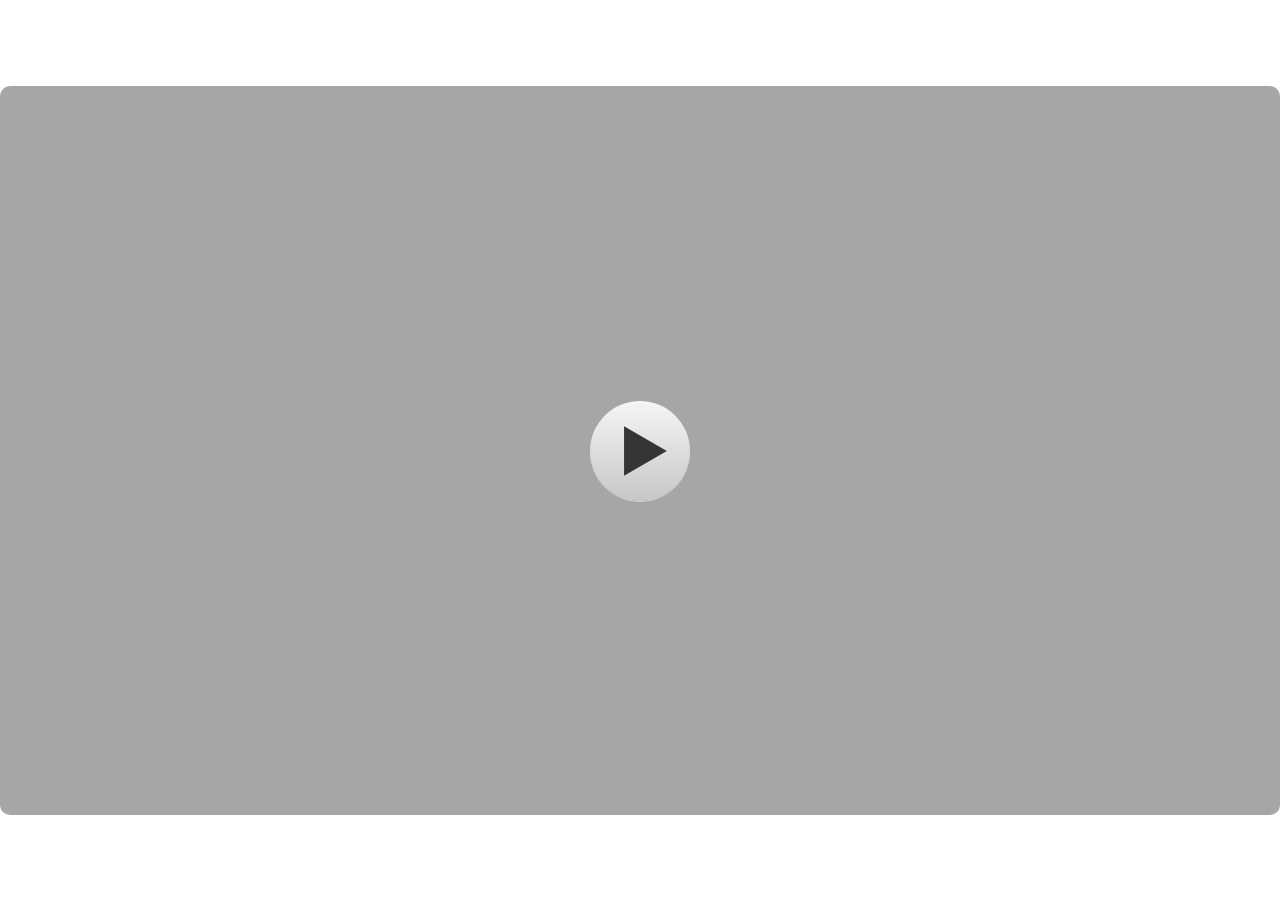
<file: index.html>
﻿<!doctype html>
<html lang="en-US">
<head>
  <meta charset="utf-8">
  <!-- Created using Storyline 3 - http://www.articulate.com  -->
  <!-- version: 3.20.30234.0 -->
  <title>Date and Months Kelas 5 SD</title>
  <meta http-equiv="x-ua-compatible" content="IE=edge"/>
  <meta name="viewport" content="width=device-width,initial-scale=1,user-scalable=no,shrink-to-fit=no,minimal-ui"/>
  <meta name="apple-mobile-web-app-capable" content="yes"/>
  <style>
    html, body { height: 100%; padding: 0; margin: 0 }
    #app { height: 100%; width: 100%; }
  </style>

  <script>
    window.DS = {};
    window.globals = {
      DATA_PATH_BASE: '',
      HAS_FRAME: true,
      HAS_SLIDE: true,

      lmsPresent: false,
      tinCanPresent: false,
      cmi5Present: false,
      aoSupport: false,
      scale: 'show all',
      captureRc: false,
      browserSize: 'optimal',
      bgColor: '#FFFFFF',
      features: '',
      themeName: 'classic',
      preloaderColor: '#FFFFFF',
      suppressAnalytics: false,
      productChannel: 'perpetual',
      publishSource: 'storyline',
      aid: '',
      cid: '211833c2-f8e6-4dde-b868-9f4bbeae5895',
      playerVersion: '3.20.30234.0',
      publishTimestamp: '2024-04-29T00:48:22.9042538Z',
      maxIosVideoElements: 10,
      connectionSettings: { },

      
      parseParams: function(qs) {
        if (window.globals.parsedParams != null) {
          return window.globals.parsedParams;
        }
        qs = (qs || window.location.search.substr(1)).split('+').join(' ');
        var params = {},
            tokens,
            re = /[?&]?([^=]+)=([^&]*)/g;

        while (tokens = re.exec(qs)) {
          params[decodeURIComponent(tokens[1]).trim()] =
            decodeURIComponent(tokens[2]).trim();
        }
        window.globals.parsedParams = params;
        return params;
      }

    };
  </script>
  <script>
    var isIe11 = ('ActiveXObject' in window || window.MSBlobBuilder != null)
      && window.msCrypto != null && !window.ActiveXObject;
    if (isIe11) {
      window.globals.unsupportedBrowser = true;
      document.write(atob('[base64]'));
    }
  </script>
  
  <script>window.THREE = { };</script>
  
</head>
<body style="background: #FFFFFF" class="cs-HTML theme-classic">
  <!-- 360 -->
  <script>!function(){var e,i=/iPhone/i,o=/iPod/i,n=/iPad/i,t=/\biOS-universal(?:.+)Mac\b/i,r=/\bAndroid(?:.+)Mobile\b/i,a=/Android/i,d=/(?:SD4930UR|\bSilk(?:.+)Mobile\b)/i,p=/Silk/i,l=/Windows Phone/i,u=/\bWindows(?:.+)ARM\b/i,b=/BlackBerry/i,s=/BB10/i,c=/Opera Mini/i,f=/\b(CriOS|Chrome)(?:.+)Mobile/i,h=/Mobile(?:.+)Firefox\b/i,v=function(e){return void 0!==e&&"MacIntel"===e.platform&&"number"==typeof e.maxTouchPoints&&e.maxTouchPoints>1&&"undefined"==typeof MSStream};e=function(e){var m={userAgent:"",platform:"",maxTouchPoints:0};e||"undefined"==typeof navigator?"string"==typeof e?m.userAgent=e:e&&e.userAgent&&(m={userAgent:e.userAgent,platform:e.platform,maxTouchPoints:e.maxTouchPoints||0}):m={userAgent:navigator.userAgent,platform:navigator.platform,maxTouchPoints:navigator.maxTouchPoints||0};var g=m.userAgent,y=g.split("[FBAN");void 0!==y[1]&&(g=y[0]),void 0!==(y=g.split("Twitter"))[1]&&(g=y[0]);var A=function(e){return function(i){return i.test(e)}}(g),w={apple:{phone:A(i)&&!A(l),ipod:A(o),tablet:!A(i)&&(A(n)||v(m))&&!A(l),universal:A(t),device:(A(i)||A(o)||A(n)||A(t)||v(m))&&!A(l)},amazon:{phone:A(d),tablet:!A(d)&&A(p),device:A(d)||A(p)},android:{phone:!A(l)&&A(d)||!A(l)&&A(r),tablet:!A(l)&&!A(d)&&!A(r)&&(A(p)||A(a)),device:!A(l)&&(A(d)||A(p)||A(r)||A(a))||A(/\bokhttp\b/i)},windows:{phone:A(l),tablet:A(u),device:A(l)||A(u)},other:{blackberry:A(b),blackberry10:A(s),opera:A(c),firefox:A(h),chrome:A(f),device:A(b)||A(s)||A(c)||A(h)||A(f)},any:!1,phone:!1,tablet:!1};return w.any=w.apple.device||w.android.device||w.windows.device||w.other.device,w.phone=w.apple.phone||w.android.phone||w.windows.phone,w.tablet=w.apple.tablet||w.android.tablet||w.windows.tablet,w}(),"object"==typeof exports&&"undefined"!=typeof module?module.exports=e:"function"==typeof define&&define.amd?define((function(){return e})):this.isMobile=e}();
    window.isMobile.apple.tablet = window.isMobile.apple.tablet ||
      (navigator.platform === 'MacIntel' && navigator.maxTouchPoints > 1);
    window.isMobile.apple.device = window.isMobile.apple.device || window.isMobile.apple.tablet;
    window.isMobile.tablet = window.isMobile.tablet || window.isMobile.apple.tablet;
    window.isMobile.any = window.isMobile.any || window.isMobile.apple.tablet;
  </script>

  <div id="focus-sink" tabindex="-1"></div>

  <div id="preso"></div>
  <script>
    (function() {

      var classTypes = [ 'desktop', 'mobile', 'phone', 'tablet' ];

      var addDeviceClasses = function(prefix, testObj) {
        var curr, i;
        for (i = 0; i < classTypes.length; i++) {
          curr = classTypes[i];
          if (testObj[curr]) {
            document.body.classList.add(prefix + curr);
          }
        }
      };

      var params = window.globals.parseParams(),
          isDevicePreview = params.devicepreview === '1',
          isPhoneOverride = params.deviceType === 'phone' || (isDevicePreview && params.phone == '1'),
          isTabletOverride = (params.deviceType === 'tablet' || isDevicePreview) && !isPhoneOverride,
          isMobileOverride = isPhoneOverride || isTabletOverride;

      var deviceView = {
        desktop: !window.isMobile.any && !isMobileOverride,
        mobile: window.isMobile.any || isMobileOverride,
        phone: isPhoneOverride || (window.isMobile.phone && !isTabletOverride),
        tablet: isTabletOverride || window.isMobile.tablet
      };

      window.globals.deviceView = deviceView;
      window.isMobile.desktop = !window.isMobile.any;
      window.isMobile.mobile = window.isMobile.any;

      addDeviceClasses('view-', deviceView);

    })();
  </script>
  
  <script src='story_content/user.js' type=text/javascript></script>
  <div class="slide-loader"></div>

  <script>
    if (window.globals.deviceView.isMobile) { var doc = document, loader = doc.body.querySelector('.slide-loader'); [ 1, 2, 3 ].forEach(function(n) { var d = doc.createElement('div'); d.style.backgroundColor = window.globals.preloaderColor; d.classList.add('mobile-loader-dot'); d.classList.add('dot' + n); loader.appendChild(d); }); }
  </script>

  <div class="mobile-load-title-overlay" style="display: none">
    <div class="mobile-load-title">Date and Months Kelas 5 SD</div>
  </div>

  <div class="mobile-chrome-warning"></div>

  
<style>
  .warn-connection-dialog {
    display: none;
    background: transparent;
    pointer-events: none;
    position: fixed;
    left: 0;
    top: 0;
    width: 100%;
    height: 100%;
    z-index: 999;
  }

  .warn-connection-content {
    border-radius: 4px;
    background: white;
    border: 1px solid #E7E7E7;
    color: #333333;
    box-shadow: 0 2px 4px rgba(0, 0, 0, 0.25);
    transition: all 150ms ease-out;
    position: absolute;
    white-space: nowrap;
  }

  .view-phone.is-landscape .warn-connection-content {
    left: 23px;
    bottom: 23px;
  }

  .view-tablet.is-landscape .warn-connection-content {
    left: 50%;
    top: 20px;
    transform: translateX(-50%);
  }

  .is-portrait .warn-connection-content {
    transform: translate(-50%, calc(-100% - 15px));
  }

  .warn-connection-content p {
    display: inline-block;
    margin: 0 8px 0 0;
    line-height: 33px;
    font-size: 11px;
  }

  .warn-connection-content svg {
    position: relative;
    vertical-align: middle;
    margin: 0 2px 2px 8px;
  }

  .view-desktop .warn-connection-content {
    left: 1.5em;
    bottom: 1.5em;
  }

  .view-desktop .warn-connection-content p {
    font-size: 1.1em;
  }

  .is-offline .warn-connection-dialog {
    display: block;
  }

  .is-offline .cs-panel * {
    pointer-events: none !important;
  }

  .is-offline .cs-panel {
    pointer-events: all !important;
  }

  .is-offline #nav-controls * {
    pointer-events: none !important;
  }

  .is-offline #nav-controls {
    pointer-events: all !important;
  }
</style>

<div class="warn-connection-dialog">
  <div class="warn-connection-content">
    <svg width="17" height="15" viewBox="0 0 17 15" xmlns="http://www.w3.org/2000/svg">
      <path fill="#8F0000" stroke="white" d="M16.07,12.98 L15.88,12.23 L9.51,1.21 C8.97,0.26,7.6,0.26,7.06,1.21 L0.69,12.23 C0.15,13.16,0.81,14.36,1.91,14.36 H14.65 C15.47,14.36,16.05,13.7,16.07,12.98 Z"/>
      <path fill="white" stroke="white" d="M8.58,5.5 C8.35,5.28,8.5,5.35,8.21,5.32 C8.09,5.35,7.97,5.49,7.96,5.67 C7.97,5.79,7.98,5.92,7.98,6.04 L7.98,6.04 C7.99,6.17,8,6.31,8.01,6.43 L8.01,6.44 C8.03,6.92,8.06,7.41,8.09,7.9 L8.09,7.9 C8.12,8.39,8.14,8.88,8.17,9.37 C8.17,9.39,8.18,9.42,8.2,9.44 C8.23,9.46,8.25,9.47,8.28,9.47 C8.31,9.47,8.34,9.46,8.35,9.44 C8.37,9.43,8.38,9.4,8.39,9.35 L8.39,9.34 C8.39,9.24,8.4,9.15,8.4,9.05 L8.4,9.05 C8.41,8.96,8.41,8.86,8.42,8.75 C8.43,8.44,8.45,8.12,8.47,7.81 L8.47,7.81 C8.49,7.49,8.51,7.18,8.53,6.87 C8.55,6.46,8.56,6.05,8.59,5.64 L8.6,5.62 C8.6,5.57,8.59,5.53,8.58,5.5 L8.21,5.32 Z"/>
      <circle fill="white" stroke="white" cx="8.3" cy="11.35" r="0.3"/>
    </svg>
    <p>You are offline. Trying to reconnect...</p>
  </div>
</div>

<script>
  (function() {
    window.DS.connection = {
      warningShown: false,
      assets: {},
      loadingAssetGroup: false,
      retryDelay: 500
    };

    // @TODO this is POC code and can be cleaned up a bit more if we move forward
    // with the feature



    // The `window.globals.features` variable must be set in `webpack.dev.config` when testing locally - it is not enough
    // to have it in the data - but it must be set there as well.
    var useConnectionMessages = window.AbortController != null &&
      window.location.protocol != 'file:' &&
      window.globals.features.indexOf('ConnectionMessages') != -1;

    window.DS.connection.useConnectionMessages = useConnectionMessages

    var assetCount = 0;
    var checkLoadedId;
    var connectionSettings = window.globals.connectionSettings;

    if (useConnectionMessages && connectionSettings != null) {
      var contentEl = document.querySelector('.warn-connection-content');
      var messageEl = contentEl.querySelector('p')

      if (connectionSettings.useDarkTheme) {
        contentEl.style.borderColor = '#BABBBA';
        contentEl.style.backgroundColor = '#282828';
        contentEl.style.color = '#FFFFFF';
      }

      if (connectionSettings.message != null) {
        messageEl.textContent = window.decodeURIComponent(connectionSettings.message);
      }
    }

    function checkAssetsReady() {
      for (var i in DS.connection.assets) {
        if (!DS.connection.assets[i].success) {
          return false;
        }
      }
      return true;
    }

    function stopAssetGroup() {
      if (!useConnectionMessages) { return; }

      assetCount = 0;

      DS.connection.oldAssetGroup = DS.connection.assets;
      DS.connection.assets = {};
      DS.connection.loadingAssetGroup = false;
      clearInterval(checkLoadedId);
    }

    function startAssetGroup() {
      if (!useConnectionMessages) { return; }
      var ticks = 0;
      clearInterval(checkLoadedId);
      checkLoadedId = setInterval(function() {
        var loaded = 0;
        if (assetCount === 0 && loaded === 0) {
          clearInterval(checkLoadedId);
          return;
        }

        for (var i in DS.connection.assets) {
          if (DS.connection.assets[i].success) {
            loaded++;
          }
        }

        if (assetCount === loaded && checkAssetsReady()) {
          for (var i in DS.connection.assets) {
            if (DS.connection.assets[i].action) {
              DS.connection.assets[i].action();
            }
          }
          hideWarning();
          stopAssetGroup();
        }
      }, 100)
    }

    function requiredAsset(url, action, retry, type) {
      if (!useConnectionMessages) { return; }
      if (DS.connection.assets[url]) { return; }

      DS.connection.assets[url] = {
        success: false, action: action, retry: retry, type: type
      };
      assetCount = Object.keys(DS.connection.assets).length;
      if (!DS.connection.loadingAssetGroup) {
        startAssetGroup();
      }
      DS.connection.loadingAssetGroup = true;
    }

    function assetLoaded(url) {
      if (!useConnectionMessages) { return; }
      if (DS.connection.assets[url]) {
        DS.connection.assets[url].success = true;
      }
    }

    function assetFailed(url) {
      if (!useConnectionMessages) { return; }
      if (!DS.connection.assets[url]) {
        if (/\.js$/.test(url)) {
          setTimeout(function() {
            if (DS.connection.lastSlideLoaded != null) {
              DS.connection.lastSlideLoaded();
            }
          }, DS.connection.retryDelay);
        }
        return;
      }
      if (!DS.connection.warningShown) { showWarning(); }
      if (DS.connection.assets[url].retry) {
        setTimeout(function() {
          if (!DS.connection.assets[url].success) {
            DS.connection.assets[url].retry()
          }
        }, DS.connection.retryDelay);
      }
    }

    function hideWarning() {
      document.body.classList.remove('is-offline');
      DS.connection.warningShown = false;
    }
    DS.connection.hideWarning = hideWarning

    function showWarning(btn) {
      document.body.classList.add('is-offline')
      DS.connection.warningShown = true;
      updateWarningPosition();
    }

    function updateWarningPosition() {
      if (!DS.connection.warningShown) {
        return;
      }

      var isPortrait = document.body.classList.contains('is-portrait');
      var warningEl = document.querySelector('.warn-connection-content');

      if (isPortrait) {
        var slide = document.querySelector('.primary-slide');
        var slideRect = slide.getBoundingClientRect();

        warningEl.style.top = `${slideRect.top}px`
        warningEl.style.left = `${slideRect.left + slideRect.width / 2}px`
      } else {
        warningEl.style.top = null;
        warningEl.style.left = null;
      }

      window.requestAnimationFrame(updateWarningPosition);
    }

    // these will all be noops if the feature flag isn't set in
    // the data and `window.globals.features`
    DS.connection.requiredAsset = requiredAsset;
    DS.connection.assetLoaded = assetLoaded;
    DS.connection.assetFailed = assetFailed;
    DS.connection.stopAssetGroup = stopAssetGroup;
    DS.connection.startAssetGroup = startAssetGroup;
  })();
</script>


  <script>
    
    if (window.autoSpider && window.vInterfaceObject) {
      document.querySelector('.mobile-load-title-overlay').style.display = 'none';
    }
  </script>

  

  <link rel="stylesheet" href="html5/data/css/output.min.css" data-noprefix/>
</body>
<script src="html5/lib/scripts/bootstrapper.min.js"></script>
</html>
</file>
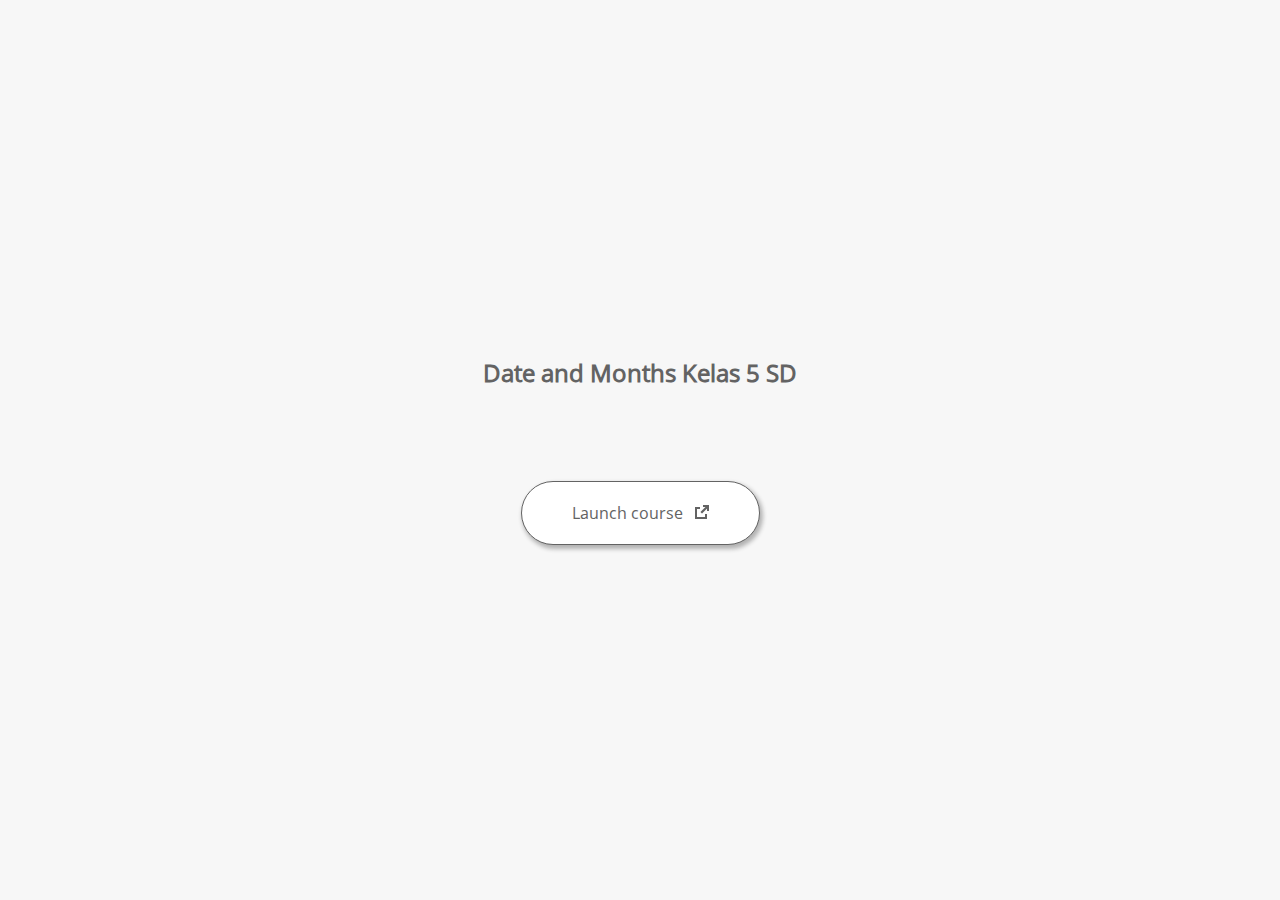
<file: launcher.html>
﻿<html lang="en-US">
	<head>
		<!-- Created using Storyline 3 - http://www.articulate.com  --> 
		<!-- version: 3.20.30234.0 --> 

		<title>Date and Months Kelas 5 SD</title>
    <style>
      @font-face {
        font-family: "Open Sans Full";
        font-style: normal;
        font-weight: 400;
        src: local("Open Sans"),
             local("OpenSans"),
             url(html5/lib/stylesheets/mobile-fonts/open-sans-regular.woff) format("woff")
      }
      body {
        background-color: #F7F7F7;
      }
      h1 {
        color: #636363;
        font-family: "Open Sans Full", Helvetica, sans-serif;
        font-size: 150%;
        margin-bottom: 92px;
        padding-bottom: 0;
      }

      button {
        background-color: #FFF;
        border: 1px solid #636363;
        border-radius: 80px;
        box-shadow: 2px 3px 4px 1px rgba(39, 39, 39, 0.33);
        color: #636363;
        font-family: "Open Sans Full", Helvetica, sans-serif;
        font-size: 100%;
        padding: 20px 50px;
      }
      img {
        height: 15px;
        width: 15px;
        margin-left: 8px;
      }
    </style>
		<script>
			
			/******************************************************************************/
			//
			// NOTE TO DEVELOPERS:
			// The following code should be integrated with your web page in order to open
			// the presentation in a new window.  To launch the presentation immediately, 
			// simply copy the code below into your web page.  To launch the presentation
			// when a button or link is clicked, call LaunchPresentation when the onClick
			// event is triggered.
			//
			/******************************************************************************/		
		
		
			var Safari =  (navigator.appVersion.indexOf("Safari") >= 0);
			
			var g_bChromeless = false;
			var g_bResizeable = false;
			var g_nContentWidth = 1300;
			var g_nContentHeight = 740;
			var g_strStartPage = "story.html" + document.location.search;
			var g_strBrowserSize = "optimal";
		
			function LaunchContent()
			{
				var nWidth = screen.availWidth;
				var nHeight = screen.availHeight;

				if (nWidth > g_nContentWidth && nHeight > g_nContentHeight && g_strBrowserSize != "fullscreen")
				{
					nWidth = g_nContentWidth;
					nHeight = g_nContentHeight;
					
					if (!Safari && !g_bChromeless)
					{
						nWidth += 17;
					}
				}

				// Build the options string
				var strOptions = "width=" + nWidth +",height=" + nHeight;
				if (g_bResizeable)
				{
					strOptions += ",resizable=yes"
				}
				else
				{
					strOptions += ",resizable=no"
				}

				if (g_bChromeless)
				{
					strOptions += ", status=0, toolbar=0, location=0, menubar=0, scrollbars=0";
				}
				else
				{
					strOptions += ", status=1, toolbar=1, location=1, menubar=1, scrollbars=1";
				}

				// Launch the URL
				if (Safari)
				{
					var oWnd = window.open("", "_blank", strOptions);
					oWnd.location = g_strStartPage;
				}
				else
				{
					window.open(g_strStartPage , "_blank", strOptions);
				}
			}

			
			
		</script>
		
	</head>
	
	<body onload="setTimeout('LaunchContent()', 100);">
		<center>
			<table width="100%" height="100%" border="0" cellpadding="0" cellspacing="0">
				<tr>
					<td>
						<center>
              <h1 tabIndex="-1">Date and Months Kelas 5 SD</h1>
							<button onclick="LaunchContent()" aria-label="Launch course: opens in new window">Launch course <img src="story_content/external_window.png" style="border-style: none; height: 14px; width: 14px;" tabIndex="-1" aria-hidden="true"/></button>
						</center>
					</td>
				</tr>
			</table>
		</center>
	</body>
</html>
</file>
